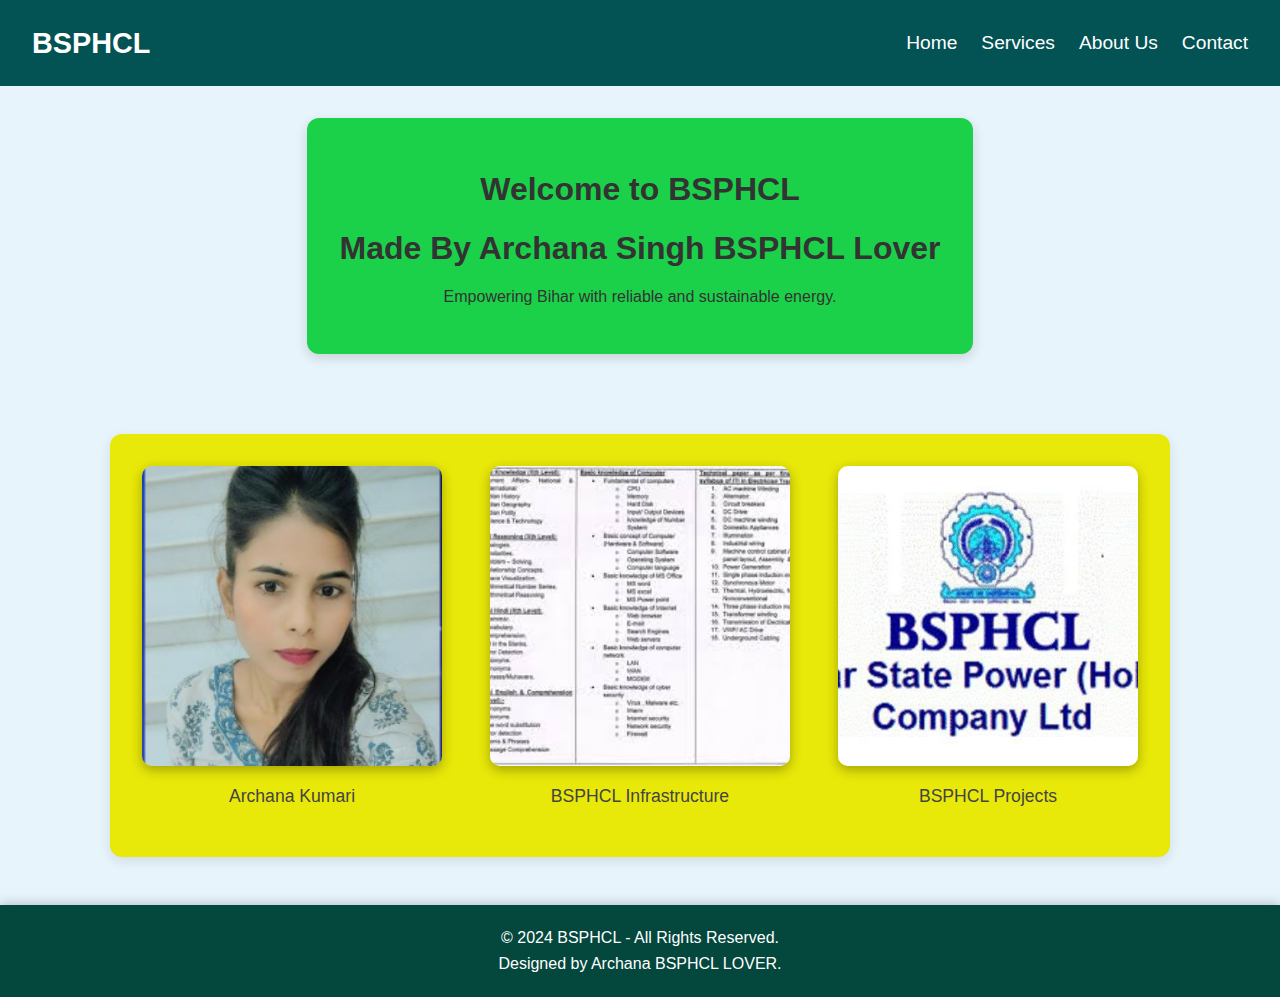
<file: index.html>
<!DOCTYPE html>
<html lang="en">
<head>
  <meta charset="UTF-8">
  <meta name="viewport" content="width=device-width, initial-scale=1.0">
  <title>BSPHCL</title>
  <link rel="stylesheet" href="style.css">
</head>
<body>
  <!-- Navbar -->
  <nav class="navbar">
    <div class="logo">BSPHCL</div>
    <ul class="nav-links">
      <li><a href="#home">Home</a></li>
      <li><a href="#services">Services</a></li>
      <li><a href="#about">About Us</a></li>
      <li><a href="#contact">Contact</a></li>
    </ul>
  </nav>

  <!-- Main Content -->
  <div class="content">
    <h1>Welcome to BSPHCL</h1>
    <h1>Made By Archana Singh BSPHCL Lover</h1>
    <p>Empowering Bihar with reliable and sustainable energy.</p>
  </div>

  <!-- Images Section -->
  <div class="images-section">
    <div class="image-container">
      <img src="5.png" alt="Your Picture">
      <p>Archana Kumari</p>
    </div>
    <div class="image-container">
      <img src="2.jpeg" alt="BSPHCL Related">
      <p>BSPHCL Infrastructure</p>
    </div>
    <div class="image-container">
      <img src="1.jpeg" alt="BSPHCL Related">
      <p>BSPHCL Projects</p>
    </div>
  </div>

  <!-- Footer -->
  <footer class="footer">
    <p>© 2024 BSPHCL - All Rights Reserved.</p>
    <p>Designed by Archana BSPHCL LOVER.</p>
  </footer>
</body>
</html>
</file>
<file: style.css>
/* General Styling */
body {
    margin: 0;
    font-family: Arial, sans-serif;
    color: #333;
    background-color: #e8f4fc; /* Softer blue for better contrast */
}

h1, p {
    text-align: center;
}

/* Navbar Styling */
.navbar {
    display: flex;
    justify-content: space-between;
    align-items: center;
    background-color: #035254;
    padding: 1rem 2rem;
    color: white;
}

.navbar .logo {
    font-size: 1.8rem;
    font-weight: bold;
}

.nav-links {
    list-style: none;
    display: flex;
    gap: 1.5rem;
}

.nav-links li {
    margin: 0;
}

.nav-links a {
    text-decoration: none;
    color: white;
    font-size: 1.2rem;
    transition: color 0.3s;
}

.nav-links a:hover {
    color: #ffcc00;
}

/* Footer Styling */
.footer {
    background-color: #03473d;
    color: white;
    text-align: center;
    padding: 1rem 0;
    position: relative;
    bottom: 0;
    width: 100%;
    box-shadow: 0 -2px 10px rgba(0, 0, 0, 0.2); /* Shadow for distinction */
}

.footer p {
    margin: 0.5rem 0;
}

/* Main Content */
.content {
    padding: 2rem;
    background-color: rgb(27, 209, 73);
    margin: 2rem auto;
    max-width: 900px;
    border-radius: 12px;
    box-shadow: 0 4px 12px rgba(0, 0, 0, 0.15); /* Slightly deeper shadow */
}

/* Images Section */
.images-section {
    display: flex;
    justify-content: center; /* Center the images horizontally */
    align-items: flex-start;
    gap: 3rem; /* Increase space between images */
    margin: 3rem auto; /* Space from top and bottom */
    padding: 2rem;
    max-width: 1200px;
    background-color: #e8e809; /* White background for contrast */
    border-radius: 12px;
    box-shadow: 0 4px 12px rgba(0, 0, 0, 0.1);
}

.image-container {
    text-align: center;
}

.image-container img {
    width: 300px; /* Increased width */
    height: 300px; /* Increased height */
    border-radius: 10px; /* Rounded corners */
    box-shadow: 0 4px 12px rgba(0, 0, 0, 0.3); /* Stronger shadow for visibility */
    object-fit: cover;
}

.image-container p {
    margin-top: 1rem;
    font-size: 1.1rem;
    color: #444;
}

/* Fix for Footer White Space */
html, body {
    height: 100%;
}
body {
    display: flex;
    flex-direction: column;
}

footer {
    margin-top: auto; /* Pushes the footer to the bottom */
}

/* Attractive Enhancements */
button {
    display: block;
    margin: 2rem auto;
    padding: 0.8rem 1.5rem;
    background-color: #8a8204;
    color: white;
    font-size: 1.2rem;
    border: none;
    border-radius: 8px;
    cursor: pointer;
    transition: background-color 0.3s;
}

button:hover {
    background-color: #0de9d3;
}
</file>
